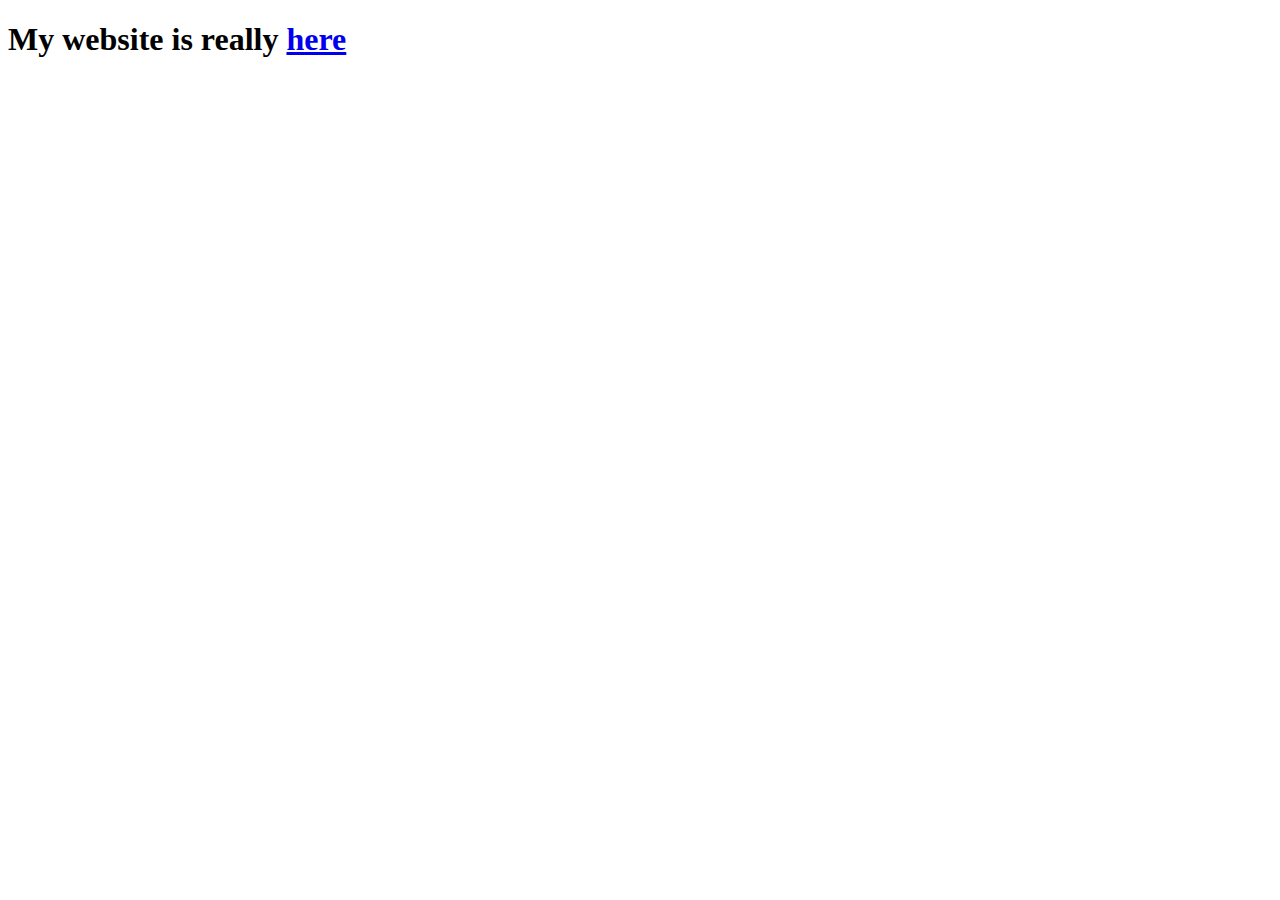
<file: index.html>
<!DOCTYPE html>
<html>
  <head>
    <meta charset="UTF-8">
    <title>final project</title>
  </head>
  <body>
  <h1>My website is really <a href="https://stellayoo80.github.io/FinalProject/stella/sass/index.html">here</a> </h1>  
  </body>
</html>
</file>
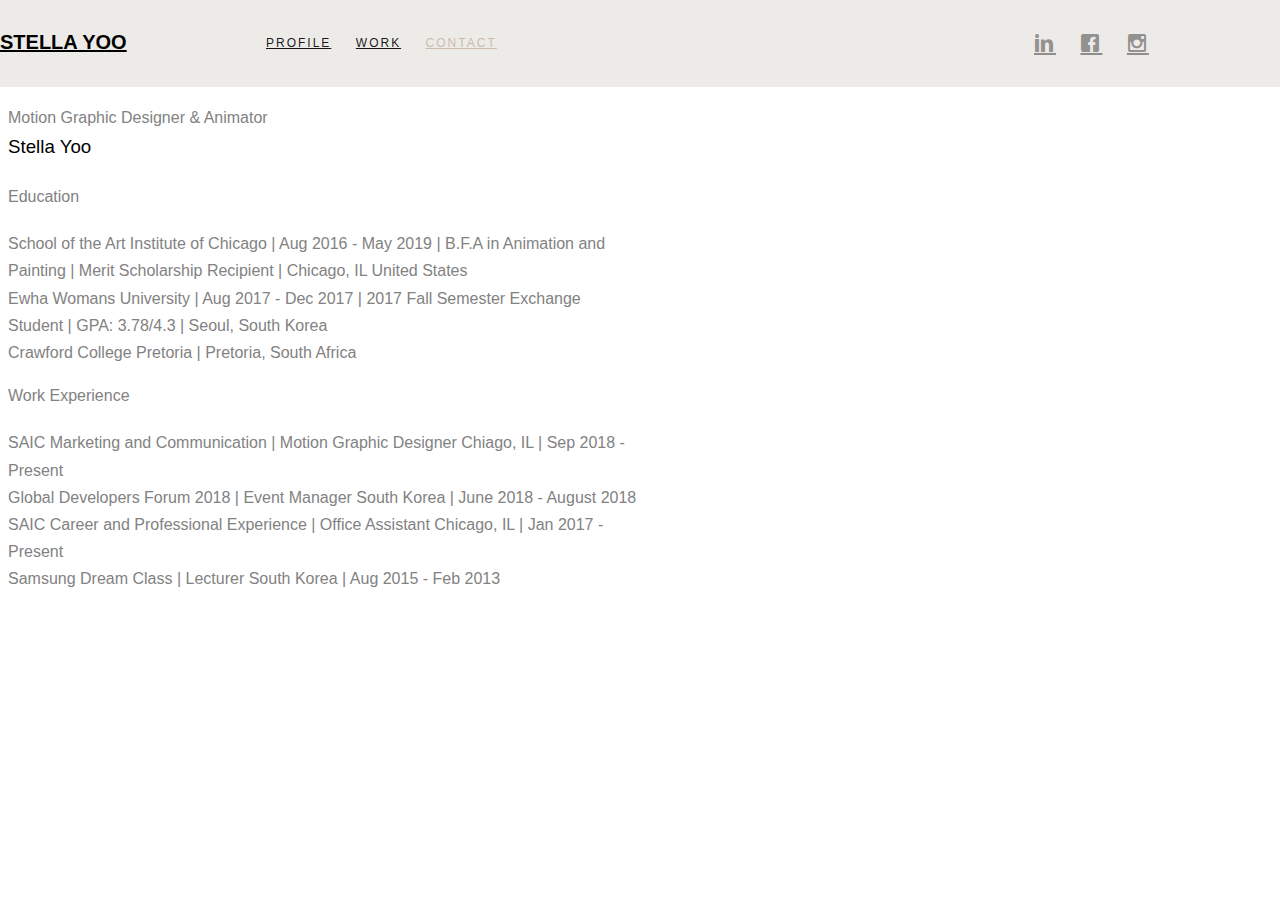
<file: stella/sass/about.html>
<!DOCTYPE html>
<html lang="en" dir="ltr">

<head>
  <meta charset="utf-8">
  <title>ABOUT</title>
  <link rel="stylesheet" href="../css/style.css">
  <link rel="stylesheet" href="../css/icomoon.css">
  <body>



  	<div id="page">
  		<nav class="fh5co-nav" role="navigation">
  			<div class="container">
  				<div class="fh5co-top-logo">
  					<div id="fh5co-logo"><a href="index.html">STELLA YOO</a></div>
  				</div>
  				<div class="fh5co-top-menu menu-1 text-center">
  					<ul>
  						<li><a href="about.html">Profile</a></li>
  						<li class="has-dropdown">
  						<li><a href="work.html">work</a></li>
  						<li class="active"><a href="contact.html">Contact</a></li>
  					</ul>
  				</div>
  				<div class="fh5co-top-social menu-1 text-right">
  					<ul class="fh5co-social">
  						<li><a href="#"><i class="icon-linkedin"></i></a></li>
  						<li><a href="#"><i class="icon-facebook"></i></a></li>
  						<li><a href="#"><i class="icon-instagram"></i></a></li>
  					</ul>
  				</div>

  			</div>
  		</nav>
</head>

<body>
  <span>Motion Graphic Designer &amp; Animator</span>
  <h3>Stella Yoo</h3>
  <p> Education </p>
  <li>School of the Art Institute of Chicago  |
    Aug 2016 - May 2019  |
    B.F.A in Animation and Painting  |
    Merit Scholarship Recipient  |
    Chicago, IL United States </li>

  <li>Ewha Womans University  |
    Aug 2017 - Dec 2017 |
    2017 Fall Semester Exchange Student  |
    GPA: 3.78/4.3 |
    Seoul, South Korea</li>

  <li>Crawford College Pretoria |
    Pretoria, South Africa</li>
  <span> </span>
  <p> Work Experience </p>
  <li>SAIC Marketing and Communication | Motion
    Graphic Designer
    Chiago, IL | Sep 2018 - Present</li>

  <li>Global Developers Forum 2018 | Event Manager
    South Korea | June 2018 - August 2018</li>

  <li>SAIC Career and Professional Experience | Office Assistant
    Chicago, IL | Jan 2017 - Present</li>

  <li>Samsung Dream Class | Lecturer
    South Korea | Aug 2015 - Feb 2013</li>
</body>

</html>
</file>
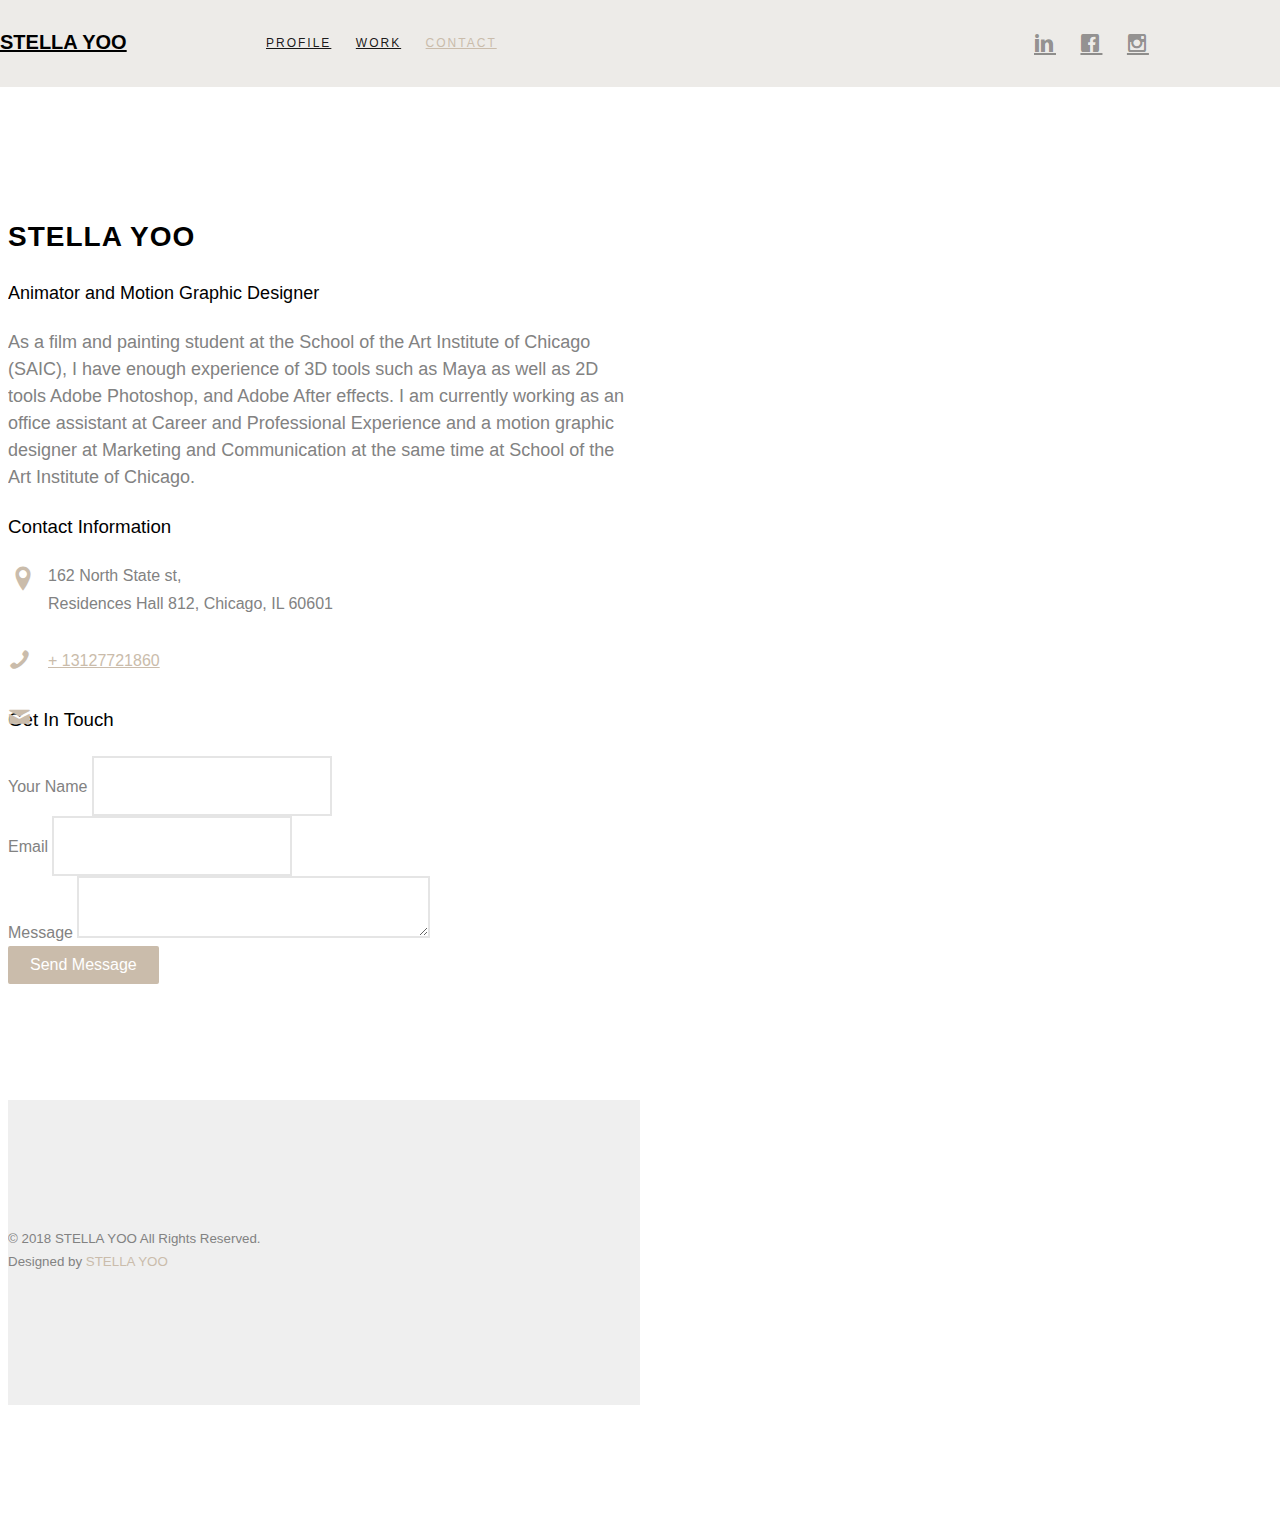
<file: stella/sass/contact.html>
<!DOCTYPE HTML>
<html>

<head>
	<meta charset="utf-8">

	<title>Contact</title>
	<link rel="stylesheet" href="../css/style.css">
	<link rel="stylesheet" href="../css/icomoon.css">
</head>

<body>



	<div id="page">
		<nav class="fh5co-nav" role="navigation">
			<div class="container">
				<div class="fh5co-top-logo">
					<div id="fh5co-logo"><a href="index.html">STELLA YOO</a></div>
				</div>
				<div class="fh5co-top-menu menu-1 text-center">
					<ul>
						<li><a href="about.html">Profile</a></li>
						<li><a href="work.html">work</a></li>
						<li class="active"><a href="contact.html">Contact</a></li>
					</ul>
				</div>
				<div class="fh5co-top-social menu-1 text-right">
					<ul class="fh5co-social">
						<li><a href="#"><i class="icon-linkedin"></i></a></li>
						<li><a href="#"><i class="icon-facebook"></i></a></li>
						<li><a href="#"><i class="icon-instagram"></i></a></li>
					</ul>
				</div>

			</div>
		</nav>

		<div id="fh5co-contact">
			<div class="container">
				<div class="row top-line animate-box">
					<div class="col-md-6 col-md-offset-3 col-md-push-2 text-left fh5co-heading">
						<h2>Stella Yoo</h2>
						<h3>Animator and Motion Graphic Designer</h3>
						<p>As a film and painting student at the School of the Art Institute of Chicago (SAIC), I have enough experience of 3D tools such as Maya as well as 2D tools Adobe Photoshop, and Adobe After effects. I am currently working as an office
							assistant at Career and Professional Experience and a motion graphic designer at Marketing and Communication at the same time at School of the Art Institute of Chicago.
						</p>
					</div>

					<div class="row">
						<div class="col-md-8 col-md-offset-2">
							<div class="col-md-5 col-md-pull-1 animate-box">
								<div class="fh5co-contact-info">
									<h3>Contact Information</h3>
									<ul>
										<li class="address">162 North State st, <br> Residences Hall 812, Chicago, IL 60601</li>
										<li class="phone"><a href="tel://3127721860">+ 13127721860</a></li>
										<li class="email"><a href="jyoo18@saic.edu"></a></li>
									</ul>
								</div>
							</div>
							<div class="col-md-7 animate-box">
								<h3>Get In Touch</h3>
								<form action="#">
									<div class="row form-group">
										<div class="col-md-12">
											<label for="fname">Your Name</label>
											<input type="text" id="fname" class="form-control">
										</div>

									</div>

									<div class="row form-group">
										<div class="col-md-12">
											<label for="email">Email</label>
											<input type="text" id="email" class="form-control">
										</div>
									</div>

									<div class="row form-group">
										<div class="col-md-12">
											<label for="message">Message</label>
											<textarea name="message" id="message" cols="30" rows="10" class="form-control"></textarea>
										</div>
									</div>
									<div class="form-group">
										<input type="submit" value="Send Message" class="btn btn-primary">
									</div>

								</form>
							</div>
						</div>
					</div>
				</div>
			</div>

			<footer id="fh5co-footer" role="contentinfo">
				<div class="container">
					<div class="row copyright">
						<div class="col-md-12 text-center">
							<p>
								<small class="block">&copy; 2018 STELLA YOO All Rights Reserved.</small>
								<small class="block">Designed by <a>STELLA YOO</a></small>
							</p>

						</div>
					</div>
				</div>
			</footer>
		</div>
	</div>

</body>

</html>
</file>
<file: stella/css/style.css>
@font-face {
  font-family: 'icomoon';
  src: url("../fonts/icomoon/icomoon.eot?srf3rx");
  src: url("../fonts/icomoon/icomoon.eot?srf3rx#iefix") format("embedded-opentype"), url("../fonts/icomoon/icomoon.ttf?srf3rx") format("truetype"), url("../fonts/icomoon/icomoon.woff?srf3rx") format("woff"), url("../fonts/icomoon/icomoon.svg?srf3rx#icomoon") format("svg");
  font-weight: normal;
  font-style: normal;
}

body {
  font-family: "Montserrat", Arial, sans-serif;
  font-weight: 300;
  font-size: 16px;
  line-height: 1.7;
  color: #828282;
  background: #fff;
}

#page {
  position: relative;
  display: inline-block;
  overflow-x: hidden;
  width: 50%;
  height: 70%;
  padding-top: 6em !important;
  -webkit-transition: 0.5s;
  -o-transition: 0.5s;
  transition: 0.5s;
}
.offcanvas #page {
  overflow: hidden;
  position: absolute;
}
.offcanvas #page:after {
  -webkit-transition: 2s;
  -o-transition: 2s;
  transition: 2s;
  position: absolute;
  top: 0;
  right: 0;
  bottom: 100;
  left: 0;
  z-index: 101;
  background: rgba(0, 0, 0, 0.7);
  content: "";
}

a {
  color: #cabcab;
  -webkit-transition: 0.5s;
  -o-transition: 0.5s;
  transition: 0.5s;
}
a:hover, a:active, a:focus {
  color: #cabcab;
  outline: none;
  text-decoration: none;
}

p {
  margin-bottom: 20px;
}

h1, h2, h3, h4, h5, h6, figure {
  color: #000;
  font-family: "Montserrat", Arial, sans-serif;
  font-weight: 400;
  margin: 0 0 20px 0;
}
::-webkit-selection {
  color: #fff;
  background: #cabcab;
}

::-moz-selection {
  color: #fff;
  background: #cabcab;
}

::selection {
  color: #fff;
  background: #cabcab;
}

.fh5co-nav {
  position: fixed;
  top: 0;
  left: 0;
  right: 0;
  padding: 25px 0;
  z-index: 1;
  background: #edebe8;
}
@media screen and (max-width: 768px) {
  .fh5co-nav {
    padding: 20px 0;
  }
}
.fh5co-nav .fh5co-top-logo,
.fh5co-nav .fh5co-top-menu,
.fh5co-nav .fh5co-top-social {
  float: left;
}
.fh5co-nav .fh5co-top-logo {
  width: 20%;
}
.fh5co-nav .fh5co-top-menu {
  width: 60%;
}
.fh5co-nav .fh5co-top-social {
  width: 20%;
}
.fh5co-nav #fh5co-logo {
  font-size: 20px;
  margin: 0;
  padding: 0;
  text-transform: uppercase;
  font-weight: bold;
  font-family: "Montserrat", Arial, sans-serif;
}
.fh5co-nav .fh5co-social {
  margin: 3px 0 0 0;
  padding: 0;
}
.fh5co-nav .fh5co-social li {
  padding: 0;
  margin: 0;
}
.fh5co-nav .fh5co-social li a {
  font-size: 20px;
  color: rgba(0, 0, 0, 0.4);
}
.fh5co-nav a {
  padding: 5px 0;
  color: #000;
}
@media screen and (max-width: 768px) {
  .fh5co-nav .menu-1, .fh5co-nav .menu-2 {
    display: none;
  }
}
.fh5co-nav .menu-2 li.search {
  float: left;
  width: 83%;
  -webkit-transition: 0.3s;
  -o-transition: 0.3s;
  transition: 0.3s;
  padding: 0;
  margin: -5px 0 0 0;
}
.fh5co-nav .menu-2 li input[type=text] {
  padding: 6px 10px;
  width: 40%;
  border: none;
  float: right;
  font-size: 13px;
  margin-top: 4px;
  background: transparent;
  -webkit-transition: 0.3s;
  -o-transition: 0.3s;
  transition: 0.3s;
}
.fh5co-nav .menu-2 li input[type=text]:focus {
  width: 100%;
  outline: none;
  border-bottom: 1px solid rgba(0, 0, 0, 0.1);
}
.fh5co-nav .menu-2 li button {
  margin-top: 4px;
  padding: 5px;
  background: transparent;
  border: none;
}
.fh5co-nav .menu-2 li button i {
  color: rgba(0, 0, 0, 0.5);
}
.fh5co-nav .menu-2 li button:hover, .fh5co-nav .menu-2 li button:focus {
  background: transparent !important;
}
.fh5co-nav .menu-2 li button:hover i, .fh5co-nav .menu-2 li button:focus i {
  color: black;
}
.fh5co-nav ul {
  padding: 0;
  margin: 3px 0 0 0;
}
.fh5co-nav ul li {
  padding: 0;
  margin: 0;
  list-style: none;
  display: inline-block;
  font-family: "Montserrat", Arial, sans-serif;
}
.fh5co-nav ul li a {
  text-transform: uppercase;
  letter-spacing: 2px;
  font-size: 12px;
  padding: 30px 10px;
  color: rgba(0, 0, 0, 0.9);
  -webkit-transition: 0.5s;
  -o-transition: 0.5s;
  transition: 0.5s;
}
.fh5co-nav ul li a:hover, .fh5co-nav ul li a:focus, .fh5co-nav ul li a:active {
  color: black;
}
.fh5co-nav ul li.has-dropdown {
  position: relative;
}
.fh5co-nav ul li.has-dropdown .dropdown {
  width: 150px;
  -webkit-box-shadow: 0px 5px 10px -2px rgba(0, 0, 0, 0.55);
  -moz-box-shadow: 0px 5px 10px -2px rgba(0, 0, 0, 0.55);
  box-shadow: 0px 5px 10px -2px rgba(0, 0, 0, 0.55);
  z-index: 1002;
  visibility: hidden;
  opacity: 0;
  position: absolute;
  top: 40px;
  left: 0;
  text-align: left;
  background: #000;
  padding: 20px;
  -webkit-border-radius: 4px;
  -moz-border-radius: 4px;
  -ms-border-radius: 4px;
  border-radius: 4px;
  -webkit-transition: 0s;
  -o-transition: 0s;
  transition: 0s;
}
.fh5co-nav ul li.has-dropdown .dropdown:before {
  bottom: 100%;
  left: 40px;
  border: solid transparent;
  content: " ";
  height: 0;
  width: 0;
  position: absolute;
  pointer-events: none;
  border-bottom-color: #000;
  border-width: 8px;
  margin-left: -8px;
}
.fh5co-nav ul li.has-dropdown .dropdown li {
  display: block;
  margin-bottom: 7px;
}
.fh5co-nav ul li.has-dropdown .dropdown li:last-child {
  margin-bottom: 0;
}
.fh5co-nav ul li.has-dropdown .dropdown li a {
  padding: 2px 0;
  display: block;
  color: #999999;
  line-height: 1.2;
  text-transform: none;
  letter-spacing: 0px;
  font-size: 15px;
}
.fh5co-nav ul li.has-dropdown .dropdown li a:hover {
  color: #fff;
}
.fh5co-nav ul li.has-dropdown:hover a, .fh5co-nav ul li.has-dropdown:focus a {
  color: #000;
}
.fh5co-nav ul li.active > a {
  color: #cabcab !important;
}
.fh5co-nav ul li .form-group {
  border: 1px solid red;
  width: 100%;
}

.about-content {
  margin-bottom: 7em;
}
.about-content img {
  border: 1px solid rgba(0, 0, 0, 0.05);
  padding: 10px;
}
.about-content .desc {
  margin-bottom: 3em;
}

.fh5co-staff {
  text-align: center;
  margin-bottom: 30px;
}
.fh5co-staff img {
  width: 170px;
  margin-bottom: 20px;
  -webkit-border-radius: 50%;
  -moz-border-radius: 50%;
  -ms-border-radius: 50%;
  border-radius: 50%;
}
.fh5co-staff h3 {
  font-size: 24px;
  margin-bottom: 5px;
}
.fh5co-staff p {
  margin-bottom: 30px;
}
.fh5co-staff .role {
  color: #bfbfbf;
  margin-bottom: 30px;
  font-weight: normal;
  display: block;
}

.fh5co-social-icons {
  margin: 0;
  padding: 0;
}
.fh5co-social-icons li {
  margin: 0;
  padding: 0;
  list-style: none;
  display: -moz-inline-stack;
  display: inline-block;
  zoom: 1;
  *display: inline;
}
.fh5co-social-icons li a {
  display: -moz-inline-stack;
  display: inline-block;
  zoom: 1;
  *display: inline;
  color: #cabcab;
  padding-left: 10px;
  padding-right: 10px;
}
.fh5co-social-icons li a i {
  font-size: 20px;
}

.fh5co-contact-info ul {
  padding: 0;
  margin: 0;
}
.fh5co-contact-info ul li {
  padding: 0 0 0 40px;
  margin: 0 0 30px 0;
  list-style: none;
  position: relative;
}
.fh5co-contact-info ul li:before {
  color: #cabcab;
  position: absolute;
  left: 0;
  top: .05em;
  font-family: 'icomoon';
  speak: none;
  font-style: normal;
  font-weight: normal;
  font-variant: normal;
  text-transform: none;
  line-height: 1;
  /* Better Font Rendering =========== */
  -webkit-font-smoothing: antialiased;
  -moz-osx-font-smoothing: grayscale;
}
.fh5co-contact-info ul li.address:before {
  font-size: 30px;
  content: "\e9d1";
}
.fh5co-contact-info ul li.phone:before {
  font-size: 23px;
  content: "\e9f4";
}
.fh5co-contact-info ul li.email:before {
  font-size: 23px;
  content: "\e9da";
}
.fh5co-contact-info ul li.url:before {
  font-size: 23px;
  content: "\e9af";
}

.fh5co-bg-section {
  background: rgba(0, 0, 0, 0.05);
}

#fh5co-started,
#fh5co-author,
#fh5co-work,
#fh5co-about,
#fh5co-contact,
#fh5co-footer {
  padding: 7em 0;
  clear: both;
}
@media screen and (max-width: 768px) {
  #fh5co-started,
  #fh5co-author,
  #fh5co-work,
  #fh5co-about,
  #fh5co-contact,
  #fh5co-footer {
    padding: 3em 0;
  }
}

.feature-center {
  float: left;
  width: 100%;
  margin-bottom: 40px;
}
.feature-center .desc {
  padding-left: 180px;
}
.feature-center .icon {
  width: 90px;
  height: 90px;
  background: #cabcab;
  display: table;
  text-align: center;
  margin-bottom: 30px;
  -webkit-border-radius: 50%;
  -moz-border-radius: 50%;
  -ms-border-radius: 50%;
  border-radius: 50%;
}
.feature-center .icon i {
  display: table-cell;
  vertical-align: middle;
  height: 90px;
  font-size: 40px;
  line-height: 40px;
  color: #fff;
}
.feature-center p, .feature-center h3 {
  margin-bottom: 30px;
}
.feature-center h3 {
  text-transform: uppercase;
  font-size: 15px;
  letter-spacing: 1px;
  font-weight: 600;
}
@media screen and (max-width: 768px) {
  .feature-center {
    margin-bottom: 50px;
    text-align: center;
  }
  .feature-center .icon {
    margin: 0 auto 30px auto;
  }
}

.work {
  margin-bottom: 40px;
}
.work .work-grid {
  background-size: cover;
  background-position: center center;
  background-repeat: no-repeat;
  position: relative;
  height: 300px;
  margin-bottom: 20px;
  -webkit-transition: 0.3s;
  -o-transition: 0.3s;
  transition: 0.3s;
}
.work .work-grid .inner {
  display: table;
  height: 300px;
  width: 100.1%;
  opacity: 0;
  background: rgba(237, 235, 232, 0.9);
  -webkit-transition: 0.3s;
  -o-transition: 0.3s;
  transition: 0.3s;
}
@media screen and (max-width: 768px) {
  .work .work-grid .inner {
    opacity: 1;
    background: rgba(237, 235, 232, 0.7);
  }
}
.work .work-grid .inner .desc {
  display: table-cell;
  vertical-align: middle;
  padding: 40px;
}
.work .work-grid .inner .desc h3 {
  font-size: 14px;
  letter-spacing: 1px;
  text-transform: uppercase;
  margin-bottom: 5px;
  font-weight: bold;
  line-height: 24px;
}
.work .work-grid .inner .desc h3 a {
  color: #000;
}
.work .work-grid .inner .desc .cat {
  font-size: 11px;
  letter-spacing: 2px;
  text-transform: uppercase;
}
@media screen and (max-width: 768px) {
  .work .work-grid .inner .desc .cat {
    color: #333333;
  }
}
.work:hover .inner, .work:focus .inner {
  opacity: 1;
}
.work:hover .desc h3 a, .work:focus .desc h3 a {
  color: #cabcab;
}

.top-line {
  padding-bottom: 7em;
}
.top-line .fh5co-heading {
  margin-bottom: 0 !important;
}

.categories {
  padding: 0;
  margin: 0;
}
.categories li {
  font-family: "Montserrat", Arial, sans-serif;
  list-style: none;
  margin-bottom: 5px;
}
.categories li.cat {
  color: #000;
  font-size: 20px;
  margin-bottom: 10px;
}
.categories li a:hover {
  color: #000;
}

.intro h2 {
  font-size: 49px;
  line-height: 55px;
  letter-spacing: 1px;
}
@media screen and (max-width: 768px) {
  .intro h2 {
    font-size: 30px;
    line-height: 45px;
  }
}
.intro h2 .fh5co-highlight {
  display: block;
  font-size: 16px;
}
.intro h2 .fh5co-highlight i {
  position: relative;
  top: 1px;
}

.fh5co-heading {
  margin-bottom: 5em;
}
.fh5co-heading.fh5co-heading-sm {
  margin-bottom: 2em;
}
.fh5co-heading h2 {
  font-size: 28px;
  margin-bottom: 20px;
  line-height: 1.5;
  font-weight: bold;
  text-transform: uppercase;
  letter-spacing: 1px;
  color: #000;
}
.fh5co-heading h3 {
  font-size: 18px;
}
.fh5co-heading p {
  font-size: 18px;
  line-height: 1.5;
  color: #828282;
}
.fh5co-heading span {
  display: block;
  margin-bottom: 10px;
  text-transform: uppercase;
  font-size: 12px;
  letter-spacing: 2px;
  font-family: "Montserrat", Arial, sans-serif;
}

.title {
  margin-bottom: 40px;
}
@media screen and (max-width: 768px) {
  .title {
    text-align: center;
  }
}

.author {
  width: 100%;
  float: left;
  margin-bottom: 5em;
}
.author .author-inner {
  background-size: cover;
  background-position: top center;
  background-repeat: no-repeat;
  position: relative;
  width: 40%;
  height: 350px;
  float: left;
}
@media screen and (max-width: 480px) {
  .author .author-inner {
    width: 100%;
    margin-bottom: 40px;
  }
}
.author .desc {
  width: 60%;
  float: left;
  padding-left: 50px;
}
@media screen and (max-width: 480px) {
  .author .desc {
    width: 100%;
    padding-left: 0;
  }
}
.author .desc span {
  font-size: 13px;
  text-transform: uppercase;
  display: block;
  margin-bottom: 20px;
  letter-spacing: 1px;
}
.author .desc .fh5co-social-icons li a {
  color: #cabcab;
  padding-left: 0;
  padding-right: 10px;
}

.skills h3 {
  font-size: 16px;
}
.skills .progress {
  border: none !important;
  box-shadow: none;
  -webkit-border-radius: 50px;
  -moz-border-radius: 50px;
  -ms-border-radius: 50px;
  border-radius: 50px;
}
.skills .progress-bar {
  box-shadow: none;
  -webkit-border-radius: 50px;
  -moz-border-radius: 50px;
  -ms-border-radius: 50px;
  border-radius: 50px;
  background: #cabcab !important;
}

#fh5co-started {
  background: #cabcab;
}
#fh5co-started .fh5co-heading {
  margin-bottom: 20px !important;
}
#fh5co-started .fh5co-heading h2 {
  color: #fff;
  color: #685641;
  margin-bottom: 20px !important;
}
#fh5co-started .fh5co-heading p {
  color: #685641;
}
#fh5co-started .btn {
  margin-top: 20px;
  border: 3px solid #8c7961;
  color: #8c7961;
  font-size: 20px;
  font-weight: 400;
  padding: 20px 0;
  padding-left: 70px;
  padding-right: 70px;
}
#fh5co-started .btn:hover {
  background: #8c7961 !important;
  border: 3px solid #8c7961 !important;
  color: #fff;
}

#fh5co-footer {
  background: #efefef;
}
#fh5co-footer .fh5co-footer-links {
  padding: 0;
  margin: 0;
}
#fh5co-footer .fh5co-footer-links li {
  padding: 0;
  margin: 0;
  list-style: none;
}
#fh5co-footer .fh5co-footer-links li a {
  color: #000;
  text-decoration: none;
}
#fh5co-footer .fh5co-footer-links li a:hover {
  text-decoration: underline;
}
#fh5co-footer .fh5co-widget {
  margin-bottom: 30px;
}
@media screen and (max-width: 768px) {
  #fh5co-footer .fh5co-widget {
    text-align: left;
  }
}
#fh5co-footer .fh5co-widget h3 {
  margin-bottom: 15px;
  font-weight: bold;
  font-size: 15px;
  letter-spacing: 2px;
  text-transform: uppercase;
}
#fh5co-footer .copyright .block {
  display: block;
}

#fh5co-offcanvas {
  position: absolute;
  z-index: 1901;
  width: 270px;
  background: black;
  top: 0;
  right: 0;
  top: 0;
  bottom: 0;
  padding: 45px 40px 40px 40px;
  overflow-y: auto;
  display: none;
  -moz-transform: translateX(270px);
  -webkit-transform: translateX(270px);
  -ms-transform: translateX(270px);
  -o-transform: translateX(270px);
  transform: translateX(270px);
  -webkit-transition: 0.5s;
  -o-transition: 0.5s;
  transition: 0.5s;
}
@media screen and (max-width: 768px) {
  #fh5co-offcanvas {
    display: block;
  }
}
.offcanvas #fh5co-offcanvas {
  -moz-transform: translateX(0px);
  -webkit-transform: translateX(0px);
  -ms-transform: translateX(0px);
  -o-transform: translateX(0px);
  transform: translateX(0px);
}
#fh5co-offcanvas a {
  color: rgba(255, 255, 255, 0.5);
}
#fh5co-offcanvas a:hover {
  color: rgba(255, 255, 255, 0.8);
}
#fh5co-offcanvas .fh5co-social {
  margin-top: 20px;
}
#fh5co-offcanvas .fh5co-social li {
  display: inline !important;
  margin-right: 10px;
}
#fh5co-offcanvas ul {
  padding: 0;
  margin: 0;
}
#fh5co-offcanvas ul li {
  padding: 0;
  margin: 0;
  list-style: none;
}
#fh5co-offcanvas ul li.search {
  float: left;
  width: 100%;
  -webkit-transition: 0.3s;
  -o-transition: 0.3s;
  transition: 0.3s;
  padding: 0;
  margin: 5px 0 0 0;
}
#fh5co-offcanvas ul li input[type=text] {
  padding: 6px 10px;
  width: 100%;
  border: 1px solid rgba(255, 255, 255, 0.1);
  float: right;
  font-size: 13px;
  margin-top: 4px;
  background: transparent;
  -webkit-transition: 0.3s;
  -o-transition: 0.3s;
  transition: 0.3s;
}
#fh5co-offcanvas ul li input[type=text]:focus {
  width: 100%;
  outline: none;
}
#fh5co-offcanvas ul li button {
  margin-top: 4px;
  padding: 6px;
  background: rgba(255, 255, 255, 0.1);
  border: 1px solid rgba(255, 255, 255, 0.1);
  margin-left: 1px;
}
#fh5co-offcanvas ul li button i {
  color: rgba(255, 255, 255, 0.5);
}
#fh5co-offcanvas ul li button:hover, #fh5co-offcanvas ul li button:focus {
  background: transparent !important;
}
#fh5co-offcanvas ul li button:hover i, #fh5co-offcanvas ul li button:focus i {
  color: white;
}
#fh5co-offcanvas ul li.shopping-cart {
  float: left;
}
#fh5co-offcanvas ul li a.cart {
  display: block;
  margin-top: 30px;
  color: rgba(255, 255, 255, 0.5);
}
#fh5co-offcanvas ul li a.cart span {
  position: relative;
}
#fh5co-offcanvas ul li a.cart span small {
  position: absolute;
  top: -20px;
  right: -15px;
  padding: 10px 6px;
  line-height: 0;
  font-size: 11px;
  background: #cabcab;
  color: white;
  -webkit-border-radius: 50%;
  -moz-border-radius: 50%;
  -ms-border-radius: 50%;
  border-radius: 50%;
}
#fh5co-offcanvas ul li > ul {
  padding-left: 20px;
  display: none;
}
#fh5co-offcanvas ul li.offcanvas-has-dropdown > a {
  display: block;
  position: relative;
}
#fh5co-offcanvas ul li.offcanvas-has-dropdown > a:after {
  position: absolute;
  right: 0px;
  font-family: 'icomoon';
  speak: none;
  font-style: normal;
  font-weight: normal;
  font-variant: normal;
  text-transform: none;
  line-height: 1;
  /* Better Font Rendering =========== */
  -webkit-font-smoothing: antialiased;
  -moz-osx-font-smoothing: grayscale;
  content: "\e921";
  font-size: 20px;
  color: rgba(255, 255, 255, 0.2);
  -webkit-transition: 0.5s;
  -o-transition: 0.5s;
  transition: 0.5s;
}
#fh5co-offcanvas ul li.offcanvas-has-dropdown.active a:after {
  -webkit-transform: rotate(-180deg);
  -moz-transform: rotate(-180deg);
  -ms-transform: rotate(-180deg);
  -o-transform: rotate(-180deg);
  transform: rotate(-180deg);
}

.uppercase {
  font-size: 14px;
  color: #000;
  margin-bottom: 10px;
  font-weight: 700;
  text-transform: uppercase;
}

.gototop {
  position: fixed;
  bottom: 20px;
  right: 20px;
  z-index: 999;
  opacity: 0;
  visibility: hidden;
  -webkit-transition: 0.5s;
  -o-transition: 0.5s;
  transition: 0.5s;
}
.gototop.active {
  opacity: 1;
  visibility: visible;
}
.gototop a {
  width: 50px;
  height: 50px;
  display: table;
  background: rgba(0, 0, 0, 0.5);
  color: #fff;
  text-align: center;
  -webkit-border-radius: 4px;
  -moz-border-radius: 4px;
  -ms-border-radius: 4px;
  border-radius: 4px;
}
.gototop a i {
  height: 50px;
  display: table-cell;
  vertical-align: middle;
}
.gototop a:hover, .gototop a:active, .gototop a:focus {
  text-decoration: none;
  outline: none;
}

.fh5co-nav-toggle {
  width: 25px;
  height: 25px;
  cursor: pointer;
  text-decoration: none;
  position: fixed !important;
}
.fh5co-nav-toggle.active i::before, .fh5co-nav-toggle.active i::after {
  background: #444;
}
.fh5co-nav-toggle:hover, .fh5co-nav-toggle:focus, .fh5co-nav-toggle:active {
  outline: none;
  border-bottom: none !important;
}
.fh5co-nav-toggle i {
  position: relative;
  display: inline-block;
  width: 25px;
  height: 2px;
  color: #252525;
  font: bold 14px/.4 Helvetica;
  text-transform: uppercase;
  text-indent: -55px;
  background: #252525;
  transition: all .2s ease-out;
}
.fh5co-nav-toggle i::before, .fh5co-nav-toggle i::after {
  content: '';
  width: 25px;
  height: 2px;
  background: #252525;
  position: absolute;
  left: 0;
  transition: all .2s ease-out;
}
.fh5co-nav-toggle.fh5co-nav-white > i {
  color: #fff;
  background: #000;
}
.fh5co-nav-toggle.fh5co-nav-white > i::before, .fh5co-nav-toggle.fh5co-nav-white > i::after {
  background: #000;
}

.fh5co-nav-toggle i::before {
  top: -7px;
}

.fh5co-nav-toggle i::after {
  bottom: -7px;
}

.fh5co-nav-toggle:hover i::before {
  top: -10px;
}

.fh5co-nav-toggle:hover i::after {
  bottom: -10px;
}

.fh5co-nav-toggle.active i {
  background: transparent;
}

.fh5co-nav-toggle.active i::before {
  background: #fff;
  top: 0;
  -webkit-transform: rotateZ(45deg);
  -moz-transform: rotateZ(45deg);
  -ms-transform: rotateZ(45deg);
  -o-transform: rotateZ(45deg);
  transform: rotateZ(45deg);
}

.fh5co-nav-toggle.active i::after {
  background: #fff;
  bottom: 0;
  -webkit-transform: rotateZ(-45deg);
  -moz-transform: rotateZ(-45deg);
  -ms-transform: rotateZ(-45deg);
  -o-transform: rotateZ(-45deg);
  transform: rotateZ(-45deg);
}

.fh5co-nav-toggle {
  position: absolute;
  right: 0px;
  top: 10px;
  z-index: 21;
  padding: 6px 0 0 0;
  display: block;
  margin: 0 auto;
  display: none;
  height: 44px;
  width: 44px;
  z-index: 2001;
  border-bottom: none !important;
}
@media screen and (max-width: 768px) {
  .fh5co-nav-toggle {
    display: block;
  }
}

.btn {
  margin-right: 4px;
  margin-bottom: 4px;
  font-family: "Montserrat", Arial, sans-serif;
  font-size: 16px;
  font-weight: 400;
  -webkit-border-radius: 2px;
  -moz-border-radius: 2px;
  -ms-border-radius: 2px;
  border-radius: 2px;
  -webkit-transition: 0.5s;
  -o-transition: 0.5s;
  transition: 0.5s;
  padding: 8px 20px;
}
.btn.btn-md {
  padding: 8px 20px !important;
}
.btn.btn-lg {
  padding: 18px 36px !important;
}
.btn:hover, .btn:active, .btn:focus {
  box-shadow: none !important;
  outline: none !important;
}

.btn-primary {
  background: #cabcab;
  color: #fff;
  border: 2px solid #cabcab;
}
.btn-primary:hover, .btn-primary:focus, .btn-primary:active {
  background: #d4c8bb !important;
  border-color: #d4c8bb !important;
}
.btn-primary.btn-outline {
  background: transparent;
  color: #cabcab;
  border: 2px solid #cabcab;
}
.btn-primary.btn-outline:hover, .btn-primary.btn-outline:focus, .btn-primary.btn-outline:active {
  background: #cabcab;
  color: #fff;
}

.btn-success {
  background: #5cb85c;
  color: #fff;
  border: 2px solid #5cb85c;
}
.btn-success:hover, .btn-success:focus, .btn-success:active {
  background: #4cae4c !important;
  border-color: #4cae4c !important;
}
.btn-success.btn-outline {
  background: transparent;
  color: #5cb85c;
  border: 2px solid #5cb85c;
}
.btn-success.btn-outline:hover, .btn-success.btn-outline:focus, .btn-success.btn-outline:active {
  background: #5cb85c;
  color: #fff;
}

.btn-info {
  background: #5bc0de;
  color: #fff;
  border: 2px solid #5bc0de;
}
.btn-info:hover, .btn-info:focus, .btn-info:active {
  background: #46b8da !important;
  border-color: #46b8da !important;
}
.btn-info.btn-outline {
  background: transparent;
  color: #5bc0de;
  border: 2px solid #5bc0de;
}
.btn-info.btn-outline:hover, .btn-info.btn-outline:focus, .btn-info.btn-outline:active {
  background: #5bc0de;
  color: #fff;
}

.btn-warning {
  background: #f0ad4e;
  color: #fff;
  border: 2px solid #f0ad4e;
}
.btn-warning:hover, .btn-warning:focus, .btn-warning:active {
  background: #eea236 !important;
  border-color: #eea236 !important;
}
.btn-warning.btn-outline {
  background: transparent;
  color: #f0ad4e;
  border: 2px solid #f0ad4e;
}
.btn-warning.btn-outline:hover, .btn-warning.btn-outline:focus, .btn-warning.btn-outline:active {
  background: #f0ad4e;
  color: #fff;
}

.btn-danger {
  background: #d9534f;
  color: #fff;
  border: 2px solid #d9534f;
}
.btn-danger:hover, .btn-danger:focus, .btn-danger:active {
  background: #d43f3a !important;
  border-color: #d43f3a !important;
}
.btn-danger.btn-outline {
  background: transparent;
  color: #d9534f;
  border: 2px solid #d9534f;
}
.btn-danger.btn-outline:hover, .btn-danger.btn-outline:focus, .btn-danger.btn-outline:active {
  background: #d9534f;
  color: #fff;
}

.btn-outline {
  background: none;
  border: 2px solid gray;
  font-size: 16px;
  -webkit-transition: 0.3s;
  -o-transition: 0.3s;
  transition: 0.3s;
}
.btn-outline:hover, .btn-outline:focus, .btn-outline:active {
  box-shadow: none;
}

.btn.with-arrow {
  position: relative;
  -webkit-transition: 0.3s;
  -o-transition: 0.3s;
  transition: 0.3s;
}
.btn.with-arrow i {
  visibility: hidden;
  opacity: 0;
  position: absolute;
  right: 0px;
  top: 50%;
  margin-top: -8px;
  -webkit-transition: 0.2s;
  -o-transition: 0.2s;
  transition: 0.2s;
}
.btn.with-arrow:hover {
  padding-right: 50px;
}
.btn.with-arrow:hover i {
  color: #fff;
  right: 18px;
  visibility: visible;
  opacity: 1;
}

.form-control {
  box-shadow: none;
  background: transparent;
  border: 2px solid rgba(0, 0, 0, 0.1);
  height: 54px;
  font-size: 18px;
  font-weight: 300;
}
.form-control:active, .form-control:focus {
  outline: none;
  box-shadow: none;
  border-color: #cabcab;
}

.row-pt-md {
  padding-top: 4em !important;
}

.row-pb-md {
  padding-bottom: 4em !important;
}

.row-pb-sm {
  padding-bottom: 2em !important;
}

.fh5co-loader {
  position: fixed;
  left: 0px;
  top: 0px;
  width: 100%;
  height: 100%;
  z-index: 9999;
  background: url(../images/loader.gif) center no-repeat #fff;
}

.js .animate-box {
  opacity: 0;
}

.testimony {
  margin: 5em 0;
}
@media screen and (max-width: 768px) {
  .testimony {
    margin: 3em 0;
  }
}

blockquote {
  padding-left: 0;
  border-left: none;
}
blockquote p {
  font-family: "Georgia", Times;
  font-style: italic;
  font-size: 20px;
  line-height: 1.5;
  color: #666666;
}
blockquote .person {
  font-family: "Montserrat", Arial, sans-serif;
  font-size: 14px;
  color: #b3b3b3;
}
blockquote .person cite {
  font-style: normal;
  color: #000;
}

.portfolio-navigation i {
  font-size: 20px;
  position: relative;
  top: 3px;
}

.role {
  margin-top: 2.5em;
  margin-bottom: 2.5em;
}
.role h3 {
  text-transform: uppercase;
  font-size: 12px;
  letter-spacing: 2px;
  margin-bottom: 20px;
}
.role ul {
  padding: 0;
  margin: 0;
}
.role ul li {
  font-size: 14px;
  list-style: none;
  padding: 0;
  margin: 0 0 5px 0;
}

/* </style>
</head>

  <head>
    <meta charset="utf-8">
    <title></title>
  </head>
  <body>
    <div id="page">
  	<nav class="fh5co-nav" role="navigation">
    <div class="fh5co-top-menu menu-1 text-center">
      <ul>
        <li><a href="about.html">Profile</a></li>
        <li class="has-dropdown">
          <a href="#">Works</a>
          <ul class="dropdown">
            <li><a href="#">Motion Graphics</a></li>
            <li><a href="#">Painting</a></li>
            <li><a href="#">Figure Drawing</a></li>
          </ul>
        </li>
        <li><a href="contact.html">Contact</a></li>
      </ul>
    </div>
  </nav>



</html> */
</file>
<file: stella/css/icomoon.css>
@font-face {
  font-family: 'icomoon';
  src:  url('../fonts/icomoon/icomoon.eot?6iuir');
  src:  url('../fonts/icomoon/icomoon.eot?6iuir#iefix') format('embedded-opentype'),
    url('../fonts/icomoon/icomoon.ttf?6iuir') format('truetype'),
    url('../fonts/icomoon/icomoon.woff?6iuir') format('woff'),
    url('../fonts/icomoon/icomoon.svg?6iuir#icomoon') format('svg');
  font-weight: normal;
  font-style: normal;
}

[class^="icon-"], [class*=" icon-"] {
  /* use !important to prevent issues with browser extensions that change fonts */
  font-family: 'icomoon' !important;
  speak: none;
  font-style: normal;
  font-weight: normal;
  font-variant: normal;
  text-transform: none;
  line-height: 1;

  /* Better Font Rendering =========== */
  -webkit-font-smoothing: antialiased;
  -moz-osx-font-smoothing: grayscale;
}

.icon-eye:before {
  content: "\e000";
}
.icon-paper-clip:before {
  content: "\e001";
}
.icon-mail:before {
  content: "\e002";
}
.icon-toggle:before {
  content: "\e003";
}
.icon-layout:before {
  content: "\e004";
}
.icon-link:before {
  content: "\e005";
}
.icon-bell:before {
  content: "\e006";
}
.icon-lock:before {
  content: "\e007";
}
.icon-unlock:before {
  content: "\e008";
}
.icon-ribbon:before {
  content: "\e009";
}
.icon-image:before {
  content: "\e010";
}
.icon-signal:before {
  content: "\e011";
}
.icon-target:before {
  content: "\e012";
}
.icon-clipboard:before {
  content: "\e013";
}
.icon-clock:before {
  content: "\e014";
}
.icon-watch:before {
  content: "\e015";
}
.icon-air-play:before {
  content: "\e016";
}
.icon-camera:before {
  content: "\e017";
}
.icon-video:before {
  content: "\e018";
}
.icon-disc:before {
  content: "\e019";
}
.icon-printer:before {
  content: "\e020";
}
.icon-monitor:before {
  content: "\e021";
}
.icon-server:before {
  content: "\e022";
}
.icon-cog:before {
  content: "\e023";
}
.icon-heart:before {
  content: "\e024";
}
.icon-paragraph:before {
  content: "\e025";
}
.icon-align-justify:before {
  content: "\e026";
}
.icon-align-left:before {
  content: "\e027";
}
.icon-align-center:before {
  content: "\e028";
}
.icon-align-right:before {
  content: "\e029";
}
.icon-book:before {
  content: "\e030";
}
.icon-layers:before {
  content: "\e031";
}
.icon-stack:before {
  content: "\e032";
}
.icon-stack-2:before {
  content: "\e033";
}
.icon-paper:before {
  content: "\e034";
}
.icon-paper-stack:before {
  content: "\e035";
}
.icon-search:before {
  content: "\e036";
}
.icon-zoom-in:before {
  content: "\e037";
}
.icon-zoom-out:before {
  content: "\e038";
}
.icon-reply:before {
  content: "\e039";
}
.icon-circle-plus:before {
  content: "\e040";
}
.icon-circle-minus:before {
  content: "\e041";
}
.icon-circle-check:before {
  content: "\e042";
}
.icon-circle-cross:before {
  content: "\e043";
}
.icon-square-plus:before {
  content: "\e044";
}
.icon-square-minus:before {
  content: "\e045";
}
.icon-square-check:before {
  content: "\e046";
}
.icon-square-cross:before {
  content: "\e047";
}
.icon-microphone:before {
  content: "\e048";
}
.icon-record:before {
  content: "\e049";
}
.icon-skip-back:before {
  content: "\e050";
}
.icon-rewind:before {
  content: "\e051";
}
.icon-play:before {
  content: "\e052";
}
.icon-pause:before {
  content: "\e053";
}
.icon-stop:before {
  content: "\e054";
}
.icon-fast-forward:before {
  content: "\e055";
}
.icon-skip-forward:before {
  content: "\e056";
}
.icon-shuffle:before {
  content: "\e057";
}
.icon-repeat:before {
  content: "\e058";
}
.icon-folder:before {
  content: "\e059";
}
.icon-umbrella:before {
  content: "\e060";
}
.icon-moon:before {
  content: "\e061";
}
.icon-thermometer:before {
  content: "\e062";
}
.icon-drop:before {
  content: "\e063";
}
.icon-sun:before {
  content: "\e064";
}
.icon-cloud:before {
  content: "\e065";
}
.icon-cloud-upload:before {
  content: "\e066";
}
.icon-cloud-download:before {
  content: "\e067";
}
.icon-upload:before {
  content: "\e068";
}
.icon-download:before {
  content: "\e069";
}
.icon-location:before {
  content: "\e070";
}
.icon-location-2:before {
  content: "\e071";
}
.icon-map:before {
  content: "\e072";
}
.icon-battery:before {
  content: "\e073";
}
.icon-head:before {
  content: "\e074";
}
.icon-briefcase:before {
  content: "\e075";
}
.icon-speech-bubble:before {
  content: "\e076";
}
.icon-anchor:before {
  content: "\e077";
}
.icon-globe:before {
  content: "\e078";
}
.icon-box:before {
  content: "\e079";
}
.icon-reload:before {
  content: "\e080";
}
.icon-share:before {
  content: "\e081";
}
.icon-marquee:before {
  content: "\e082";
}
.icon-marquee-plus:before {
  content: "\e083";
}
.icon-marquee-minus:before {
  content: "\e084";
}
.icon-tag:before {
  content: "\e085";
}
.icon-power:before {
  content: "\e086";
}
.icon-command:before {
  content: "\e087";
}
.icon-alt:before {
  content: "\e088";
}
.icon-esc:before {
  content: "\e089";
}
.icon-bar-graph:before {
  content: "\e090";
}
.icon-bar-graph-2:before {
  content: "\e091";
}
.icon-pie-graph:before {
  content: "\e092";
}
.icon-star:before {
  content: "\e093";
}
.icon-arrow-left:before {
  content: "\e094";
}
.icon-arrow-right:before {
  content: "\e095";
}
.icon-arrow-up:before {
  content: "\e096";
}
.icon-arrow-down:before {
  content: "\e097";
}
.icon-volume:before {
  content: "\e098";
}
.icon-mute:before {
  content: "\e099";
}
.icon-content-right:before {
  content: "\e100";
}
.icon-content-left:before {
  content: "\e101";
}
.icon-grid:before {
  content: "\e102";
}
.icon-grid-2:before {
  content: "\e103";
}
.icon-columns:before {
  content: "\e104";
}
.icon-loader:before {
  content: "\e105";
}
.icon-bag:before {
  content: "\e106";
}
.icon-ban:before {
  content: "\e107";
}
.icon-flag:before {
  content: "\e108";
}
.icon-trash:before {
  content: "\e109";
}
.icon-expand:before {
  content: "\e110";
}
.icon-contract:before {
  content: "\e111";
}
.icon-maximize:before {
  content: "\e112";
}
.icon-minimize:before {
  content: "\e113";
}
.icon-plus:before {
  content: "\e114";
}
.icon-minus:before {
  content: "\e115";
}
.icon-check:before {
  content: "\e116";
}
.icon-cross:before {
  content: "\e117";
}
.icon-move:before {
  content: "\e118";
}
.icon-delete:before {
  content: "\e119";
}
.icon-menu:before {
  content: "\e120";
}
.icon-archive:before {
  content: "\e121";
}
.icon-inbox:before {
  content: "\e122";
}
.icon-outbox:before {
  content: "\e123";
}
.icon-file:before {
  content: "\e124";
}
.icon-file-add:before {
  content: "\e125";
}
.icon-file-subtract:before {
  content: "\e126";
}
.icon-help:before {
  content: "\e127";
}
.icon-open:before {
  content: "\e128";
}
.icon-ellipsis:before {
  content: "\e129";
}
.icon-add-to-list:before {
  content: "\e900";
}
.icon-classic-computer:before {
  content: "\e901";
}
.icon-controller-fast-backward:before {
  content: "\e902";
}
.icon-creative-commons-attribution:before {
  content: "\e903";
}
.icon-creative-commons-noderivs:before {
  content: "\e904";
}
.icon-creative-commons-noncommercial-eu:before {
  content: "\e905";
}
.icon-creative-commons-noncommercial-us:before {
  content: "\e906";
}
.icon-creative-commons-public-domain:before {
  content: "\e907";
}
.icon-creative-commons-remix:before {
  content: "\e908";
}
.icon-creative-commons-share:before {
  content: "\e909";
}
.icon-creative-commons-sharealike:before {
  content: "\e90a";
}
.icon-creative-commons:before {
  content: "\e90b";
}
.icon-document-landscape:before {
  content: "\e90c";
}
.icon-remove-user:before {
  content: "\e90d";
}
.icon-warning:before {
  content: "\e90e";
}
.icon-arrow-bold-down:before {
  content: "\e90f";
}
.icon-arrow-bold-left:before {
  content: "\e910";
}
.icon-arrow-bold-right:before {
  content: "\e911";
}
.icon-arrow-bold-up:before {
  content: "\e912";
}
.icon-arrow-down2:before {
  content: "\e913";
}
.icon-arrow-left2:before {
  content: "\e914";
}
.icon-arrow-long-down:before {
  content: "\e915";
}
.icon-arrow-long-left:before {
  content: "\e916";
}
.icon-arrow-long-right:before {
  content: "\e917";
}
.icon-arrow-long-up:before {
  content: "\e918";
}
.icon-arrow-right2:before {
  content: "\e919";
}
.icon-arrow-up2:before {
  content: "\e91a";
}
.icon-arrow-with-circle-down:before {
  content: "\e91b";
}
.icon-arrow-with-circle-left:before {
  content: "\e91c";
}
.icon-arrow-with-circle-right:before {
  content: "\e91d";
}
.icon-arrow-with-circle-up:before {
  content: "\e91e";
}
.icon-bookmark:before {
  content: "\e91f";
}
.icon-bookmarks:before {
  content: "\e920";
}
.icon-chevron-down:before {
  content: "\e921";
}
.icon-chevron-left:before {
  content: "\e922";
}
.icon-chevron-right:before {
  content: "\e923";
}
.icon-chevron-small-down:before {
  content: "\e924";
}
.icon-chevron-small-left:before {
  content: "\e925";
}
.icon-chevron-small-right:before {
  content: "\e926";
}
.icon-chevron-small-up:before {
  content: "\e927";
}
.icon-chevron-thin-down:before {
  content: "\e928";
}
.icon-chevron-thin-left:before {
  content: "\e929";
}
.icon-chevron-thin-right:before {
  content: "\e92a";
}
.icon-chevron-thin-up:before {
  content: "\e92b";
}
.icon-chevron-up:before {
  content: "\e92c";
}
.icon-chevron-with-circle-down:before {
  content: "\e92d";
}
.icon-chevron-with-circle-left:before {
  content: "\e92e";
}
.icon-chevron-with-circle-right:before {
  content: "\e92f";
}
.icon-chevron-with-circle-up:before {
  content: "\e930";
}
.icon-cloud2:before {
  content: "\e931";
}
.icon-controller-fast-forward:before {
  content: "\e932";
}
.icon-controller-jump-to-start:before {
  content: "\e933";
}
.icon-controller-next:before {
  content: "\e934";
}
.icon-controller-paus:before {
  content: "\e935";
}
.icon-controller-play:before {
  content: "\e936";
}
.icon-controller-record:before {
  content: "\e937";
}
.icon-controller-stop:before {
  content: "\e938";
}
.icon-controller-volume:before {
  content: "\e939";
}
.icon-dot-single:before {
  content: "\e93a";
}
.icon-dots-three-horizontal:before {
  content: "\e93b";
}
.icon-dots-three-vertical:before {
  content: "\e93c";
}
.icon-dots-two-horizontal:before {
  content: "\e93d";
}
.icon-dots-two-vertical:before {
  content: "\e93e";
}
.icon-download2:before {
  content: "\e93f";
}
.icon-emoji-flirt:before {
  content: "\e940";
}
.icon-flow-branch:before {
  content: "\e941";
}
.icon-flow-cascade:before {
  content: "\e942";
}
.icon-flow-line:before {
  content: "\e943";
}
.icon-flow-parallel:before {
  content: "\e944";
}
.icon-flow-tree:before {
  content: "\e945";
}
.icon-install:before {
  content: "\e946";
}
.icon-layers2:before {
  content: "\e947";
}
.icon-open-book:before {
  content: "\e948";
}
.icon-resize-100:before {
  content: "\e949";
}
.icon-resize-full-screen:before {
  content: "\e94a";
}
.icon-save:before {
  content: "\e94b";
}
.icon-select-arrows:before {
  content: "\e94c";
}
.icon-sound-mute:before {
  content: "\e94d";
}
.icon-sound:before {
  content: "\e94e";
}
.icon-trash2:before {
  content: "\e94f";
}
.icon-triangle-down:before {
  content: "\e950";
}
.icon-triangle-left:before {
  content: "\e951";
}
.icon-triangle-right:before {
  content: "\e952";
}
.icon-triangle-up:before {
  content: "\e953";
}
.icon-uninstall:before {
  content: "\e954";
}
.icon-upload-to-cloud:before {
  content: "\e955";
}
.icon-upload2:before {
  content: "\e956";
}
.icon-add-user:before {
  content: "\e957";
}
.icon-address:before {
  content: "\e958";
}
.icon-adjust:before {
  content: "\e959";
}
.icon-air:before {
  content: "\e95a";
}
.icon-aircraft-landing:before {
  content: "\e95b";
}
.icon-aircraft-take-off:before {
  content: "\e95c";
}
.icon-aircraft:before {
  content: "\e95d";
}
.icon-align-bottom:before {
  content: "\e95e";
}
.icon-align-horizontal-middle:before {
  content: "\e95f";
}
.icon-align-left2:before {
  content: "\e960";
}
.icon-align-right2:before {
  content: "\e961";
}
.icon-align-top:before {
  content: "\e962";
}
.icon-align-vertical-middle:before {
  content: "\e963";
}
.icon-archive2:before {
  content: "\e964";
}
.icon-area-graph:before {
  content: "\e965";
}
.icon-attachment:before {
  content: "\e966";
}
.icon-awareness-ribbon:before {
  content: "\e967";
}
.icon-back-in-time:before {
  content: "\e968";
}
.icon-back:before {
  content: "\e969";
}
.icon-bar-graph2:before {
  content: "\e96a";
}
.icon-battery2:before {
  content: "\e96b";
}
.icon-beamed-note:before {
  content: "\e96c";
}
.icon-bell2:before {
  content: "\e96d";
}
.icon-blackboard:before {
  content: "\e96e";
}
.icon-block:before {
  content: "\e96f";
}
.icon-book2:before {
  content: "\e970";
}
.icon-bowl:before {
  content: "\e971";
}
.icon-box2:before {
  content: "\e972";
}
.icon-briefcase2:before {
  content: "\e973";
}
.icon-browser:before {
  content: "\e974";
}
.icon-brush:before {
  content: "\e975";
}
.icon-bucket:before {
  content: "\e976";
}
.icon-cake:before {
  content: "\e977";
}
.icon-calculator:before {
  content: "\e978";
}
.icon-calendar:before {
  content: "\e979";
}
.icon-camera2:before {
  content: "\e97a";
}
.icon-ccw:before {
  content: "\e97b";
}
.icon-chat:before {
  content: "\e97c";
}
.icon-check2:before {
  content: "\e97d";
}
.icon-circle-with-cross:before {
  content: "\e97e";
}
.icon-circle-with-minus:before {
  content: "\e97f";
}
.icon-circle-with-plus:before {
  content: "\e980";
}
.icon-circle:before {
  content: "\e981";
}
.icon-circular-graph:before {
  content: "\e982";
}
.icon-clapperboard:before {
  content: "\e983";
}
.icon-clipboard2:before {
  content: "\e984";
}
.icon-clock2:before {
  content: "\e985";
}
.icon-code:before {
  content: "\e986";
}
.icon-cog2:before {
  content: "\e987";
}
.icon-colours:before {
  content: "\e988";
}
.icon-compass:before {
  content: "\e989";
}
.icon-copy:before {
  content: "\e98a";
}
.icon-credit-card:before {
  content: "\e98b";
}
.icon-credit:before {
  content: "\e98c";
}
.icon-cross2:before {
  content: "\e98d";
}
.icon-cup:before {
  content: "\e98e";
}
.icon-cw:before {
  content: "\e98f";
}
.icon-cycle:before {
  content: "\e990";
}
.icon-database:before {
  content: "\e991";
}
.icon-dial-pad:before {
  content: "\e992";
}
.icon-direction:before {
  content: "\e993";
}
.icon-document:before {
  content: "\e994";
}
.icon-documents:before {
  content: "\e995";
}
.icon-drink:before {
  content: "\e996";
}
.icon-drive:before {
  content: "\e997";
}
.icon-drop2:before {
  content: "\e998";
}
.icon-edit:before {
  content: "\e999";
}
.icon-email:before {
  content: "\e99a";
}
.icon-emoji-happy:before {
  content: "\e99b";
}
.icon-emoji-neutral:before {
  content: "\e99c";
}
.icon-emoji-sad:before {
  content: "\e99d";
}
.icon-erase:before {
  content: "\e99e";
}
.icon-eraser:before {
  content: "\e99f";
}
.icon-export:before {
  content: "\e9a0";
}
.icon-eye2:before {
  content: "\e9a1";
}
.icon-feather:before {
  content: "\e9a2";
}
.icon-flag2:before {
  content: "\e9a3";
}
.icon-flash:before {
  content: "\e9a4";
}
.icon-flashlight:before {
  content: "\e9a5";
}
.icon-flat-brush:before {
  content: "\e9a6";
}
.icon-folder-images:before {
  content: "\e9a7";
}
.icon-folder-music:before {
  content: "\e9a8";
}
.icon-folder-video:before {
  content: "\e9a9";
}
.icon-folder2:before {
  content: "\e9aa";
}
.icon-forward:before {
  content: "\e9ab";
}
.icon-funnel:before {
  content: "\e9ac";
}
.icon-game-controller:before {
  content: "\e9ad";
}
.icon-gauge:before {
  content: "\e9ae";
}
.icon-globe2:before {
  content: "\e9af";
}
.icon-graduation-cap:before {
  content: "\e9b0";
}
.icon-grid2:before {
  content: "\e9b1";
}
.icon-hair-cross:before {
  content: "\e9b2";
}
.icon-hand:before {
  content: "\e9b3";
}
.icon-heart-outlined:before {
  content: "\e9b4";
}
.icon-heart2:before {
  content: "\e9b5";
}
.icon-help-with-circle:before {
  content: "\e9b6";
}
.icon-help2:before {
  content: "\e9b7";
}
.icon-home:before {
  content: "\e9b8";
}
.icon-hour-glass:before {
  content: "\e9b9";
}
.icon-image-inverted:before {
  content: "\e9ba";
}
.icon-image2:before {
  content: "\e9bb";
}
.icon-images:before {
  content: "\e9bc";
}
.icon-inbox2:before {
  content: "\e9bd";
}
.icon-infinity:before {
  content: "\e9be";
}
.icon-info-with-circle:before {
  content: "\e9bf";
}
.icon-info:before {
  content: "\e9c0";
}
.icon-key:before {
  content: "\e9c1";
}
.icon-keyboard:before {
  content: "\e9c2";
}
.icon-lab-flask:before {
  content: "\e9c3";
}
.icon-landline:before {
  content: "\e9c4";
}
.icon-language:before {
  content: "\e9c5";
}
.icon-laptop:before {
  content: "\e9c6";
}
.icon-leaf:before {
  content: "\e9c7";
}
.icon-level-down:before {
  content: "\e9c8";
}
.icon-level-up:before {
  content: "\e9c9";
}
.icon-lifebuoy:before {
  content: "\e9ca";
}
.icon-light-bulb:before {
  content: "\e9cb";
}
.icon-light-down:before {
  content: "\e9cc";
}
.icon-light-up:before {
  content: "\e9cd";
}
.icon-line-graph:before {
  content: "\e9ce";
}
.icon-link2:before {
  content: "\e9cf";
}
.icon-list:before {
  content: "\e9d0";
}
.icon-location-pin:before {
  content: "\e9d1";
}
.icon-location2:before {
  content: "\e9d2";
}
.icon-lock-open:before {
  content: "\e9d3";
}
.icon-lock2:before {
  content: "\e9d4";
}
.icon-log-out:before {
  content: "\e9d5";
}
.icon-login:before {
  content: "\e9d6";
}
.icon-loop:before {
  content: "\e9d7";
}
.icon-magnet:before {
  content: "\e9d8";
}
.icon-magnifying-glass:before {
  content: "\e9d9";
}
.icon-mail2:before {
  content: "\e9da";
}
.icon-man:before {
  content: "\e9db";
}
.icon-map2:before {
  content: "\e9dc";
}
.icon-mask:before {
  content: "\e9dd";
}
.icon-medal:before {
  content: "\e9de";
}
.icon-megaphone:before {
  content: "\e9df";
}
.icon-menu2:before {
  content: "\e9e0";
}
.icon-message:before {
  content: "\e9e1";
}
.icon-mic:before {
  content: "\e9e2";
}
.icon-minus2:before {
  content: "\e9e3";
}
.icon-mobile:before {
  content: "\e9e4";
}
.icon-modern-mic:before {
  content: "\e9e5";
}
.icon-moon2:before {
  content: "\e9e6";
}
.icon-mouse:before {
  content: "\e9e7";
}
.icon-music:before {
  content: "\e9e8";
}
.icon-network:before {
  content: "\e9e9";
}
.icon-new-message:before {
  content: "\e9ea";
}
.icon-new:before {
  content: "\e9eb";
}
.icon-news:before {
  content: "\e9ec";
}
.icon-note:before {
  content: "\e9ed";
}
.icon-notification:before {
  content: "\e9ee";
}
.icon-old-mobile:before {
  content: "\e9ef";
}
.icon-old-phone:before {
  content: "\e9f0";
}
.icon-palette:before {
  content: "\e9f1";
}
.icon-paper-plane:before {
  content: "\e9f2";
}
.icon-pencil:before {
  content: "\e9f3";
}
.icon-phone:before {
  content: "\e9f4";
}
.icon-pie-chart:before {
  content: "\e9f5";
}
.icon-pin:before {
  content: "\e9f6";
}
.icon-plus2:before {
  content: "\e9f7";
}
.icon-popup:before {
  content: "\e9f8";
}
.icon-power-plug:before {
  content: "\e9f9";
}
.icon-price-ribbon:before {
  content: "\e9fa";
}
.icon-price-tag:before {
  content: "\e9fb";
}
.icon-print:before {
  content: "\e9fc";
}
.icon-progress-empty:before {
  content: "\e9fd";
}
.icon-progress-full:before {
  content: "\e9fe";
}
.icon-progress-one:before {
  content: "\e9ff";
}
.icon-progress-two:before {
  content: "\ea00";
}
.icon-publish:before {
  content: "\ea01";
}
.icon-quote:before {
  content: "\ea02";
}
.icon-radio:before {
  content: "\ea03";
}
.icon-reply-all:before {
  content: "\ea04";
}
.icon-reply2:before {
  content: "\ea05";
}
.icon-retweet:before {
  content: "\ea06";
}
.icon-rocket:before {
  content: "\ea07";
}
.icon-round-brush:before {
  content: "\ea08";
}
.icon-rss:before {
  content: "\ea09";
}
.icon-ruler:before {
  content: "\ea0a";
}
.icon-scissors:before {
  content: "\ea0b";
}
.icon-share-alternitive:before {
  content: "\ea0c";
}
.icon-share2:before {
  content: "\ea0d";
}
.icon-shareable:before {
  content: "\ea0e";
}
.icon-shield:before {
  content: "\ea0f";
}
.icon-shop:before {
  content: "\ea10";
}
.icon-shopping-bag:before {
  content: "\ea11";
}
.icon-shopping-basket:before {
  content: "\ea12";
}
.icon-shopping-cart:before {
  content: "\ea13";
}
.icon-shuffle2:before {
  content: "\ea14";
}
.icon-signal2:before {
  content: "\ea15";
}
.icon-sound-mix:before {
  content: "\ea16";
}
.icon-sports-club:before {
  content: "\ea17";
}
.icon-spreadsheet:before {
  content: "\ea18";
}
.icon-squared-cross:before {
  content: "\ea19";
}
.icon-squared-minus:before {
  content: "\ea1a";
}
.icon-squared-plus:before {
  content: "\ea1b";
}
.icon-star-outlined:before {
  content: "\ea1c";
}
.icon-star2:before {
  content: "\ea1d";
}
.icon-stopwatch:before {
  content: "\ea1e";
}
.icon-suitcase:before {
  content: "\ea1f";
}
.icon-swap:before {
  content: "\ea20";
}
.icon-sweden:before {
  content: "\ea21";
}
.icon-switch:before {
  content: "\ea22";
}
.icon-tablet:before {
  content: "\ea23";
}
.icon-tag2:before {
  content: "\ea24";
}
.icon-text-document-inverted:before {
  content: "\ea25";
}
.icon-text-document:before {
  content: "\ea26";
}
.icon-text:before {
  content: "\ea27";
}
.icon-thermometer2:before {
  content: "\ea28";
}
.icon-thumbs-down:before {
  content: "\ea29";
}
.icon-thumbs-up:before {
  content: "\ea2a";
}
.icon-thunder-cloud:before {
  content: "\ea2b";
}
.icon-ticket:before {
  content: "\ea2c";
}
.icon-time-slot:before {
  content: "\ea2d";
}
.icon-tools:before {
  content: "\ea2e";
}
.icon-traffic-cone:before {
  content: "\ea2f";
}
.icon-tree:before {
  content: "\ea30";
}
.icon-trophy:before {
  content: "\ea31";
}
.icon-tv:before {
  content: "\ea32";
}
.icon-typing:before {
  content: "\ea33";
}
.icon-unread:before {
  content: "\ea34";
}
.icon-untag:before {
  content: "\ea35";
}
.icon-user:before {
  content: "\ea36";
}
.icon-users:before {
  content: "\ea37";
}
.icon-v-card:before {
  content: "\ea38";
}
.icon-video2:before {
  content: "\ea39";
}
.icon-vinyl:before {
  content: "\ea3a";
}
.icon-voicemail:before {
  content: "\ea3b";
}
.icon-wallet:before {
  content: "\ea3c";
}
.icon-water:before {
  content: "\ea3d";
}
.icon-px-with-circle:before {
  content: "\ea3e";
}
.icon-px:before {
  content: "\ea3f";
}
.icon-basecamp:before {
  content: "\ea40";
}
.icon-behance:before {
  content: "\ea41";
}
.icon-creative-cloud:before {
  content: "\ea42";
}
.icon-dropbox:before {
  content: "\ea43";
}
.icon-evernote:before {
  content: "\ea44";
}
.icon-flattr:before {
  content: "\ea45";
}
.icon-foursquare:before {
  content: "\ea46";
}
.icon-google-drive:before {
  content: "\ea47";
}
.icon-google-hangouts:before {
  content: "\ea48";
}
.icon-grooveshark:before {
  content: "\ea49";
}
.icon-icloud:before {
  content: "\ea4a";
}
.icon-mixi:before {
  content: "\ea4b";
}
.icon-onedrive:before {
  content: "\ea4c";
}
.icon-paypal:before {
  content: "\ea4d";
}
.icon-picasa:before {
  content: "\ea4e";
}
.icon-qq:before {
  content: "\ea4f";
}
.icon-rdio-with-circle:before {
  content: "\ea50";
}
.icon-renren:before {
  content: "\ea51";
}
.icon-scribd:before {
  content: "\ea52";
}
.icon-sina-weibo:before {
  content: "\ea53";
}
.icon-skype-with-circle:before {
  content: "\ea54";
}
.icon-skype:before {
  content: "\ea55";
}
.icon-slideshare:before {
  content: "\ea56";
}
.icon-smashing:before {
  content: "\ea57";
}
.icon-soundcloud:before {
  content: "\ea58";
}
.icon-spotify-with-circle:before {
  content: "\ea59";
}
.icon-spotify:before {
  content: "\ea5a";
}
.icon-swarm:before {
  content: "\ea5b";
}
.icon-vine-with-circle:before {
  content: "\ea5c";
}
.icon-vine:before {
  content: "\ea5d";
}
.icon-vk-alternitive:before {
  content: "\ea5e";
}
.icon-vk-with-circle:before {
  content: "\ea5f";
}
.icon-vk:before {
  content: "\ea60";
}
.icon-xing-with-circle:before {
  content: "\ea61";
}
.icon-xing:before {
  content: "\ea62";
}
.icon-yelp:before {
  content: "\ea63";
}
.icon-dribbble-with-circle:before {
  content: "\ea64";
}
.icon-dribbble:before {
  content: "\ea65";
}
.icon-facebook-with-circle:before {
  content: "\ea66";
}
.icon-facebook:before {
  content: "\ea67";
}
.icon-flickr-with-circle:before {
  content: "\ea68";
}
.icon-flickr:before {
  content: "\ea69";
}
.icon-github-with-circle:before {
  content: "\ea6a";
}
.icon-github:before {
  content: "\ea6b";
}
.icon-google-with-circle:before {
  content: "\ea6c";
}
.icon-google:before {
  content: "\ea6d";
}
.icon-instagram-with-circle:before {
  content: "\ea6e";
}
.icon-instagram:before {
  content: "\ea6f";
}
.icon-lastfm-with-circle:before {
  content: "\ea70";
}
.icon-lastfm:before {
  content: "\ea71";
}
.icon-linkedin-with-circle:before {
  content: "\ea72";
}
.icon-linkedin:before {
  content: "\ea73";
}
.icon-pinterest-with-circle:before {
  content: "\ea74";
}
.icon-pinterest:before {
  content: "\ea75";
}
.icon-rdio:before {
  content: "\ea76";
}
.icon-stumbleupon-with-circle:before {
  content: "\ea77";
}
.icon-stumbleupon:before {
  content: "\ea78";
}
.icon-tumblr-with-circle:before {
  content: "\ea79";
}
.icon-tumblr:before {
  content: "\ea7a";
}
.icon-twitter-with-circle:before {
  content: "\ea7b";
}
.icon-twitter:before {
  content: "\ea7c";
}
.icon-vimeo-with-circle:before {
  content: "\ea7d";
}
.icon-vimeo:before {
  content: "\ea7e";
}
.icon-youtube-with-circle:before {
  content: "\ea7f";
}
.icon-youtube:before {
  content: "\ea80";
}
</file>
